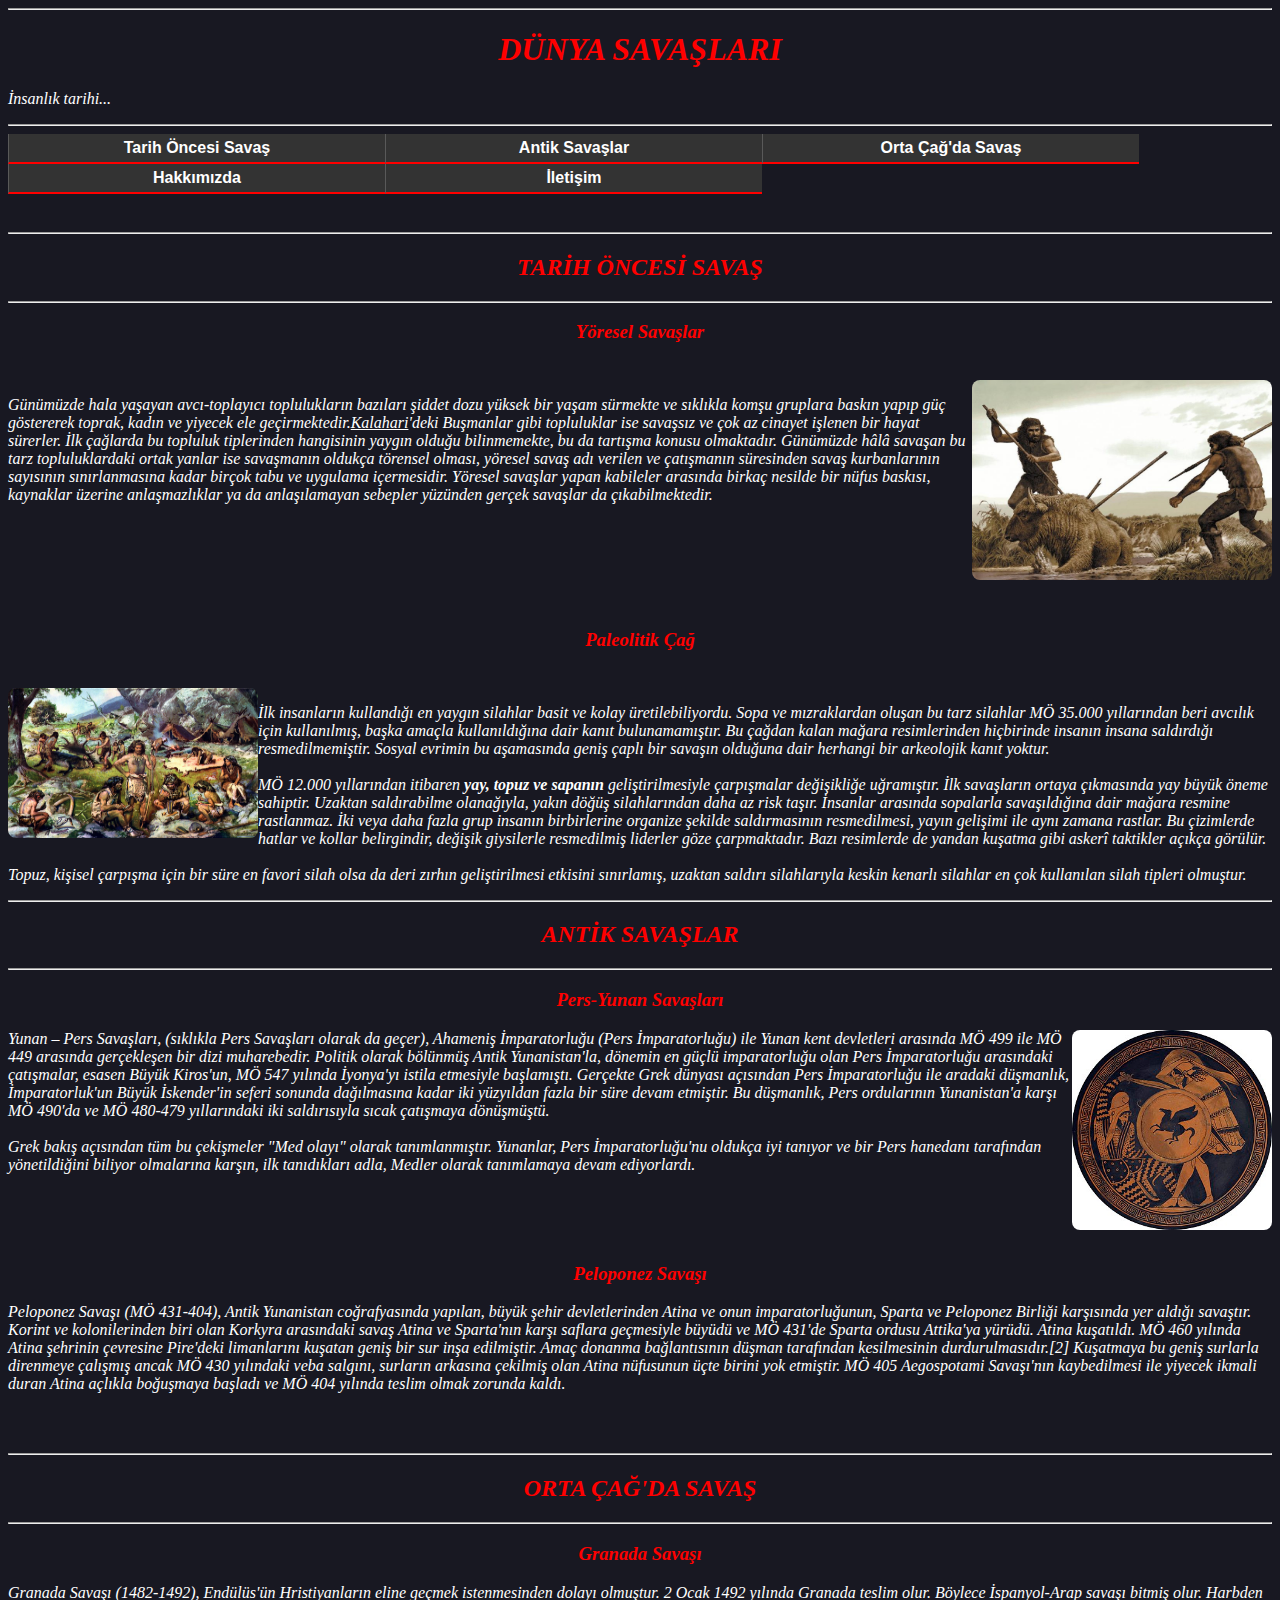
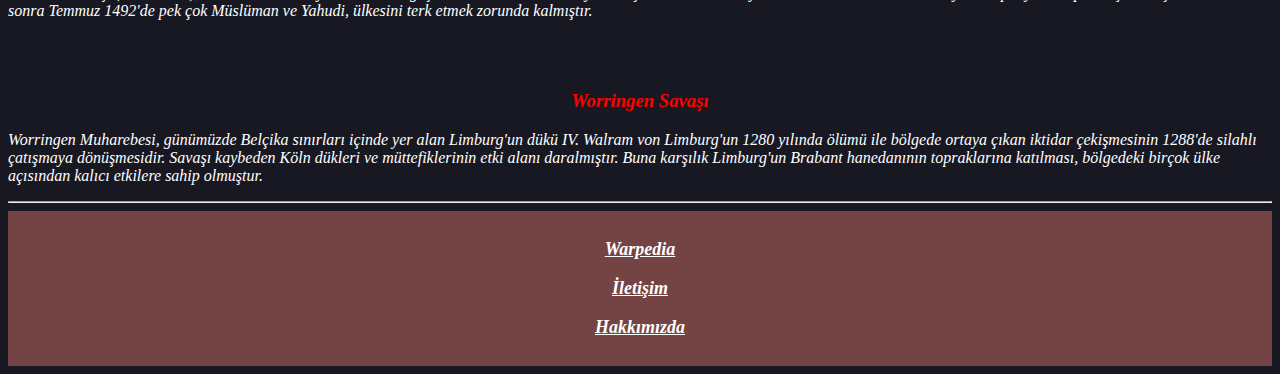
<file: index.html>
<!DOCTYPE html>
<html lang="tr">
<head>
    <meta charset="UTF-8">
    <meta http-equiv="X-UA-Compatible" content="IE=edge">
    <meta name="viewport" content="width=device-width, initial-scale=1.0">
    <title>WARPEDİA</title>
    <link rel="stylesheet" href="css/war.css">
    
    <!-- En son footer yaparken kaldım. -->
</head>
<body>
    
    <header>
        <hr>
        <h1 a="DÜNYA-SAVAŞLARI">DÜNYA SAVAŞLARI</h1>
        <p>İnsanlık tarihi...</p>
        <hr>
    </header>
    <nav>
        <nav class="menu">
            <ul>
            <li><a href="#ANTİK-SAVAŞLAR">Tarih Öncesi Savaş</a>
                <ul>
                    <li><a href="#Yöresel-Savaşlar">Yöresel Savaşlar</a></li>
                    <li><a href="#Paleolitik-Çağ">Paleolitik Çağ</a></li>
                </ul>  
            </li>
            <li><a href="#ANTİK-SAVAŞLAR">Antik Savaşlar</a>
              <ul>
                <li><a href="#Pers-Yunan-Savaşları">Pers-Yunan Savaşları</a></li>
                <li><a href="#Peloponez-Savaşı">Peloponez Savaşı</a></li>
              </ul>  
            </li>
            <li><a href="#ORTA-ÇAĞ'DA-SAVAŞ">Orta Çağ'da Savaş</a>
              <ul>
                <li><a href="#Granada-Savaşı">Granada Savaşı</a></li>
                <li><a href="#Worringen-Savaşı">Worringen Savaşı</a></li>
              </ul>  
            </li>
            <li><a href="about-us.html">Hakkımızda</a>
            </li>
            <li><a href="contact.html">İletişim</a></li>
            </ul>
          </nav>  
    </nav>
    <article>
        <br>
        <br>
        <br>
        <br>
        <br>
        <hr>
        <h2 id="TARİH-ÖNCESİ-SAVAŞ">TARİH ÖNCESİ SAVAŞ</h2>
        <hr>
        <h3 id="Yöresel-Savaşlar">Yöresel Savaşlar</h3>
        <br>
        <img height="200" width="300" style="float:right" src="images/0_Fz0LTg25BJOV9ldr.jpg" alt="Avcı-Toplayıcı">
        <p>Günümüzde hala yaşayan avcı-toplayıcı toplulukların bazıları şiddet dozu yüksek bir yaşam sürmekte ve sıklıkla komşu gruplara baskın yapıp güç göstererek toprak, kadın ve yiyecek ele geçirmektedir.<a href="https://tr.wikipedia.org/wiki/Kalahari_%C3%87%C3%B6l%C3%BC" target="_blank">Kalahari</a>'deki Buşmanlar gibi topluluklar ise savaşsız ve çok az cinayet işlenen bir hayat sürerler. İlk çağlarda bu topluluk tiplerinden hangisinin yaygın olduğu bilinmemekte, bu da tartışma konusu olmaktadır. Günümüzde hâlâ savaşan bu tarz topluluklardaki ortak yanlar ise savaşmanın oldukça törensel olması, yöresel savaş adı verilen ve çatışmanın süresinden savaş kurbanlarının sayısının sınırlanmasına kadar birçok tabu ve uygulama içermesidir. Yöresel savaşlar yapan kabileler arasında birkaç nesilde bir nüfus baskısı, kaynaklar üzerine anlaşmazlıklar ya da anlaşılamayan sebepler yüzünden gerçek savaşlar da çıkabilmektedir.</p>
<br>
<br>
<br>
<br>
<br>
        <h3 id="Paleolitik-Çağ">Paleolitik Çağ</h3>
        <br>
        <img height="150" width="250" style="float:left" src="images/2.jpg" alt="Paleolitik">
        <p>
            İlk insanların kullandığı en yaygın silahlar basit ve kolay üretilebiliyordu. Sopa ve mızraklardan oluşan bu tarz silahlar MÖ 35.000 yıllarından beri avcılık için kullanılmış, başka amaçla kullanıldığına dair kanıt bulunamamıştır. Bu çağdan kalan mağara resimlerinden hiçbirinde insanın insana saldırdığı resmedilmemiştir. Sosyal evrimin bu aşamasında geniş çaplı bir savaşın olduğuna dair herhangi bir arkeolojik kanıt yoktur. 
            <br>
            <br>
            MÖ 12.000 yıllarından itibaren <strong>yay, topuz ve sapanın</strong> geliştirilmesiyle çarpışmalar değişikliğe uğramıştır. İlk savaşların ortaya çıkmasında yay büyük öneme sahiptir. Uzaktan saldırabilme olanağıyla, yakın döğüş silahlarından daha az risk taşır. İnsanlar arasında sopalarla savaşıldığına dair mağara resmine rastlanmaz. İki veya daha fazla grup insanın birbirlerine organize şekilde saldırmasının resmedilmesi, yayın gelişimi ile aynı zamana rastlar. Bu çizimlerde hatlar ve kollar belirgindir, değişik giysilerle resmedilmiş liderler göze çarpmaktadır. Bazı resimlerde de yandan kuşatma gibi askerî taktikler açıkça görülür.
            <br>
            <br>
            Topuz, kişisel çarpışma için bir süre en favori silah olsa da deri zırhın geliştirilmesi etkisini sınırlamış, uzaktan saldırı silahlarıyla keskin kenarlı silahlar en çok kullanılan silah tipleri olmuştur.

            <hr>
            <h2 id="ANTİK-SAVAŞLAR">ANTİK SAVAŞLAR</h2>
            <hr>
            <h3 id="Pers-Yunan-Savaşları">Pers-Yunan Savaşları</h3>
            <img height="200" width="200" style="float:right" src="images/3.jpg" alt="Pers-Yunan">
            <p>Yunan – Pers Savaşları, (sıklıkla Pers Savaşları olarak da geçer), Ahameniş İmparatorluğu (Pers İmparatorluğu) ile Yunan kent devletleri arasında MÖ 499 ile MÖ 449 arasında gerçekleşen bir dizi muharebedir. Politik olarak bölünmüş Antik Yunanistan'la, dönemin en güçlü imparatorluğu olan Pers İmparatorluğu arasındaki çatışmalar, esasen Büyük Kiros'un, MÖ 547 yılında İyonya'yı istila etmesiyle başlamıştı. Gerçekte Grek dünyası açısından Pers İmparatorluğu ile aradaki düşmanlık, İmparatorluk'un Büyük İskender'in seferi sonunda dağılmasına kadar iki yüzyıldan fazla bir süre devam etmiştir. Bu düşmanlık, Pers ordularının Yunanistan'a karşı MÖ 490'da ve MÖ 480-479 yıllarındaki iki saldırısıyla sıcak çatışmaya dönüşmüştü. 
            <br>
            <br>
                Grek bakış açısından tüm bu çekişmeler "Med olayı" olarak tanımlanmıştır. Yunanlar, Pers İmparatorluğu'nu oldukça iyi tanıyor ve bir Pers hanedanı tarafından yönetildiğini biliyor olmalarına karşın, ilk tanıdıkları adla, Medler olarak tanımlamaya devam ediyorlardı.
            </p>
            <br>
            <br>
            <br>
            <h3 id="Peloponez-Savaşı">Peloponez Savaşı</h3>
            <p>Peloponez Savaşı (MÖ 431-404), Antik Yunanistan coğrafyasında yapılan, büyük şehir devletlerinden Atina ve onun imparatorluğunun, Sparta ve Peloponez Birliği karşısında yer aldığı savaştır. Korint ve kolonilerinden biri olan Korkyra arasındaki savaş Atina ve Sparta'nın karşı saflara geçmesiyle büyüdü ve MÖ 431'de Sparta ordusu Attika'ya yürüdü. Atina kuşatıldı. MÖ 460 yılında Atina şehrinin çevresine Pire'deki limanlarını kuşatan geniş bir sur inşa edilmiştir. Amaç donanma bağlantısının düşman tarafından kesilmesinin durdurulmasıdır.[2] Kuşatmaya bu geniş surlarla direnmeye çalışmış ancak MÖ 430 yılındaki veba salgını, surların arkasına çekilmiş olan Atina nüfusunun üçte birini yok etmiştir. MÖ 405 Aegospotami Savaşı'nın kaybedilmesi ile yiyecek ikmali duran Atina açlıkla boğuşmaya başladı ve MÖ 404 yılında teslim olmak zorunda kaldı.</p>
            <br>
            <br>
            <hr>
            <h2 id="ORTA-ÇAĞ'DA-SAVAŞ">ORTA ÇAĞ'DA SAVAŞ</h2>
            <hr>
            <h3>Granada Savaşı</h3>
            <p>Granada Savaşı (1482-1492), Endülüs'ün Hristiyanların eline geçmek istenmesinden dolayı olmuştur. 2 Ocak 1492 yılında Granada teslim olur. Böylece İspanyol-Arap savaşı bitmiş olur. Harbden sonra Temmuz 1492'de pek çok Müslüman ve Yahudi, ülkesini terk etmek zorunda kalmıştır.</p>
            <br>
            <br>
            <h3>Worringen Savaşı</h3>
            <p>Worringen Muharebesi, günümüzde Belçika sınırları içinde yer alan Limburg'un dükü IV. Walram von Limburg'un 1280 yılında ölümü ile bölgede ortaya çıkan iktidar çekişmesinin 1288'de silahlı çatışmaya dönüşmesidir. Savaşı kaybeden Köln dükleri ve müttefiklerinin etki alanı daralmıştır. Buna karşılık Limburg'un Brabant hanedanının topraklarına katılması, bölgedeki birçok ülke açısından kalıcı etkilere sahip olmuştur.</p>
    </article>
    <hr>
    <footer>
      <p><a href="index.html"><strong>Warpedia</strong></a></p>
      <p><a href="contact.html"><strong>İletişim</strong></a></p>
      <p><a href="about-us.html"><strong>Hakkımızda</strong><a></p>


    </footer>
</body>
</html>
</file>
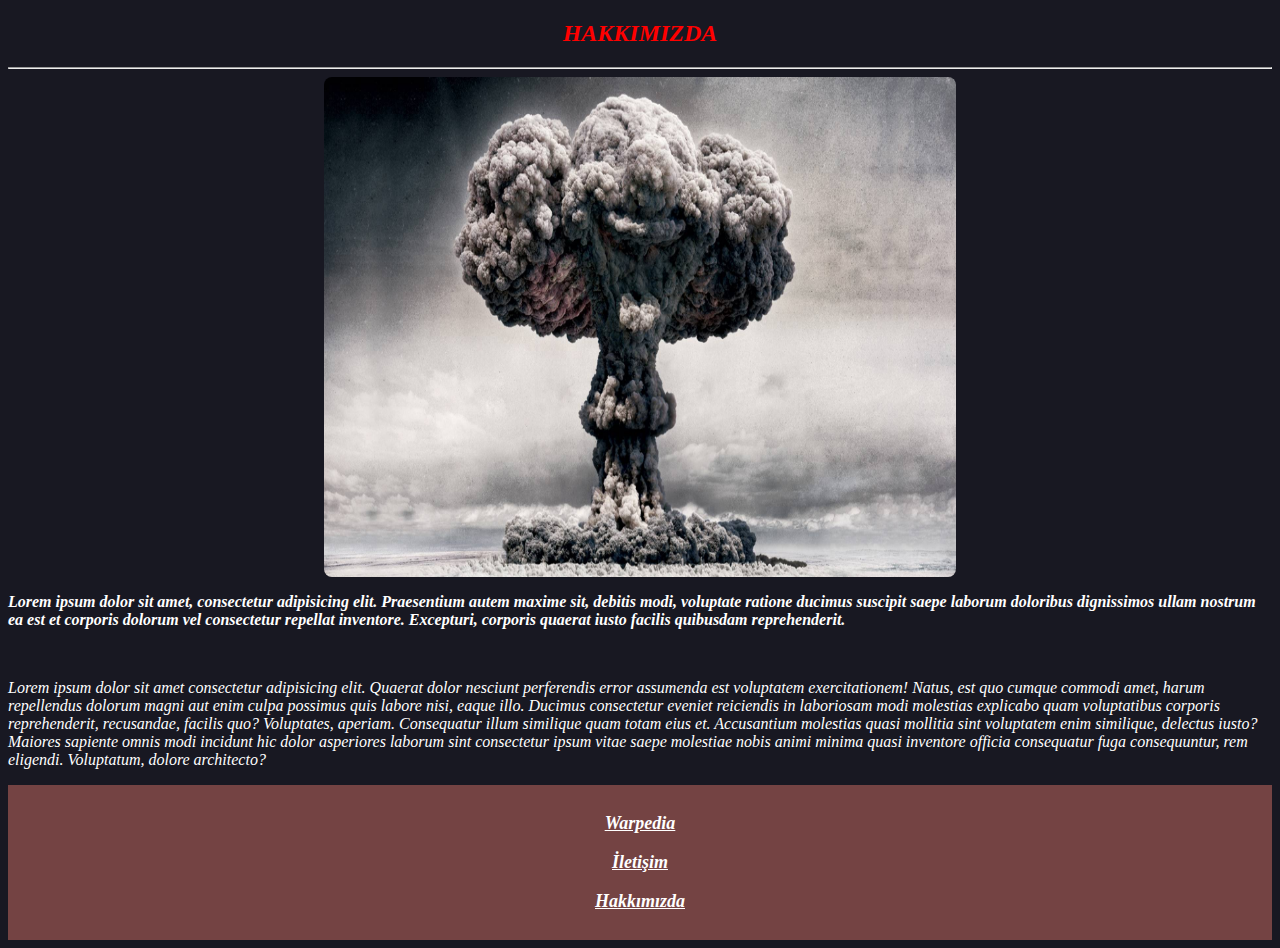
<file: about-us.html>
<!DOCTYPE html>
<html lang="tr">
<head>
    <meta charset="UTF-8">
    <meta http-equiv="X-UA-Compatible" content="IE=edge">
    <meta name="viewport" content="width=device-width, initial-scale=1.0">
    <title>WARPEDİA | HAKKIMIZDA</title>
    <link rel="stylesheet" href="css/war.css">
</head>
<body>
    <h2>HAKKIMIZDA</h2>
    <hr>
    <img width="700" height="500" class="center" src="/images/4.jpg" alt="Hakkımızda">

    <p><strong>
        Lorem ipsum dolor sit amet, consectetur adipisicing elit. Praesentium autem maxime sit, debitis modi, voluptate ratione ducimus suscipit saepe laborum doloribus dignissimos ullam nostrum ea est et corporis dolorum vel consectetur repellat inventore. Excepturi, corporis quaerat iusto facilis quibusdam reprehenderit.
    </strong></p>
    <br>
   <p>
    Lorem ipsum dolor sit amet consectetur adipisicing elit. Quaerat dolor nesciunt perferendis error assumenda est voluptatem exercitationem! Natus, est quo cumque commodi amet, harum repellendus dolorum magni aut enim culpa possimus quis labore nisi, eaque illo. Ducimus consectetur eveniet reiciendis in laboriosam modi molestias explicabo quam voluptatibus corporis reprehenderit, recusandae, facilis quo? Voluptates, aperiam. Consequatur illum similique quam totam eius et. Accusantium molestias quasi mollitia sint voluptatem enim similique, delectus iusto? Maiores sapiente omnis modi incidunt hic dolor asperiores laborum sint consectetur ipsum vitae saepe molestiae nobis animi minima quasi inventore officia consequatur fuga consequuntur, rem eligendi. Voluptatum, dolore architecto?
    </p>


    <footer>
        <p><a href="index.html"><strong>Warpedia</strong></a></p>
        <p><a href="contact.html"><strong>İletişim</strong></a></p>
        <p><a href="about-us.html"><strong>Hakkımızda</strong><a></p>
    </footer>
</body>
</html>
</file>
<file: css/war.css>
h1,h2,h3,h4,h5,h6{
    color: red;
    font-style: oblique;
    font-size: 20;
    font-family: Georgia, 'Times New Roman', Times,sans-serif;
    text-align: center;

}

p{
    color: rgb(255, 255, 255);
    font-style: italic;
    font-size: 12;
    font-family: Cambria, Cochin, Georgia, Times, 'Times New Roman', serif;
}

.class{
    font-size: larger;
    font-family: Cambria, Cochin, Georgia, Times, 'Times New Roman', serif;
}

html { 
  background-color: rgb(24, 24, 34);
    /* background: url(/images/war.jpg) no-repeat center center fixed; 
    -webkit-background-size: cover;
    -moz-background-size: cover;
    -o-background-size: cover;
    background-size: cover; */
}

.menu ul{
    list-style: none;
    margin: 0;
    padding:0;
  }
   
  .menu li{
    float: left;
    position: relative;
    width: 377px;
  }
   
  .menu ul li ul{
    display: none;
  }
   
  .menu ul li:hover ul{
    display: block;
  }
   
  .menu ul li a{
    text-decoration: none;
    background: #333;
    display: block;
    color: white;
    font-weight: bold;
    font-family: sans-serif;
    text-align: center;
    border-bottom: 2px solid red;
    border-left: 1px solid #595959;
    padding: 5px;
  }
   
  .menu ul li ul li a{
    background: #595959;
    text-align: center;
    padding: 5px;
    border-bottom: 1px solid #333;
    font-size: .8em;
  }
   
  .menu li a:hover{
    background: red;
    transition: .5s;
  }
   
  .menu ul li ul li a:hover{
    padding-left: 15px;
    
  }


  footer {
      text-align: center;
      padding: 10px;
      background-color: rgb(116, 67, 67);
      color: white;
      font-size: large;
  }

  .center {
      display: block;
      margin-left: auto;
      margin-right: auto;
      width: 50%;
      }

  img {
      border-radius: 8px;
      }
      
  a{
    color: rgb(255, 255, 255);
  }
</file>
